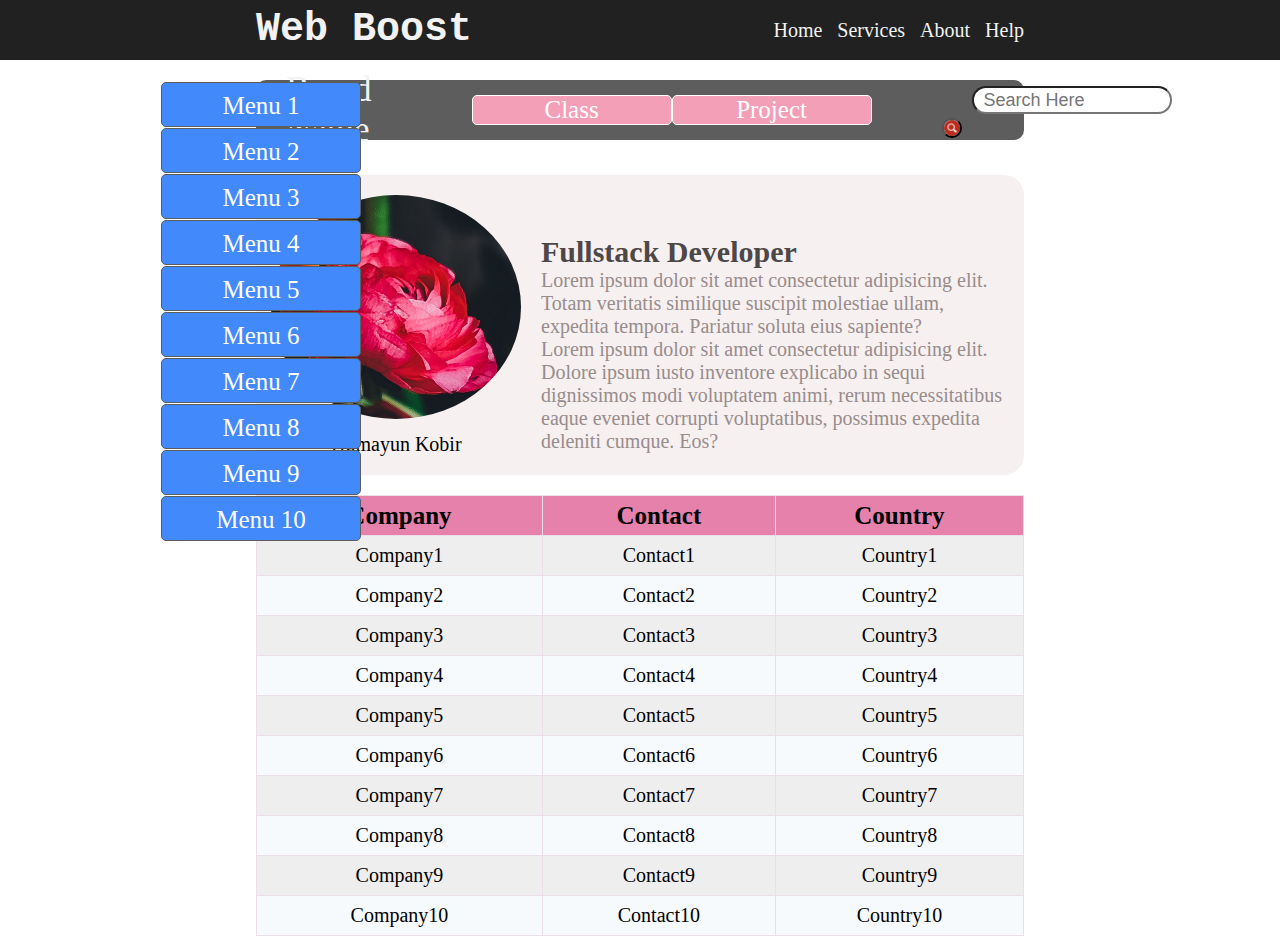
<file: index.html>
<!DOCTYPE html>
<html lang="en">
<head>
    <meta charset="UTF-8">
    <meta http-equiv="X-UA-Compatible" content="IE=edge">
    <meta name="viewport" content="width=device-width, initial-scale=1.0">
    <title>First Project</title>
    <link rel="stylesheet" href="style.css">
</head>
<body>
    <header class="header-area">
        <div class="container">
            <div class="course">
                <h1>Web Boost</h1>
            </div>
            <div class="header-content">
                <ul>
                    <li>Home</li>
                    <li>Services</li>
                    <li>About</li>
                    <li>Help</li>
                </ul>
            </div>
        </div>
    </header>
    <nav class="container nav-area">
        <div class="flex-contant">
            <div class="brand-name">
                <span>Brand Name</span>
            </div>
            <div class="dropdown-menu">
                <ul>
                    <li><a href="#">Class</a></li>
                </ul>
            </div>
            <div class="dropdown-menu">
                <ul>                    
                    <li><a href="#">Project</a>
                        <ul>
                            <li><a href="#">First Sprint</a>
                                <ul>
                                    <li><a href="index.html">Customize Project</a></li>
                                    <li><a href="boxModel.html">Box Model</a></li>
                                    <li><a href="cardDesign.html">Card Design</a></li>
                                    <li><a href="listDesign.html">List Design</a></li>
                                    <li><a href="signUp.html">Sign Up Form</a></li>
                                </ul>
                            </li>
                            <li><a href="#">Second Sprint</a></li>
                            <li><a href="#">Third Sprint</a></li>
                        </ul>
                    </li>                
                </ul>
            </div>
            <div class="search-area">
                <form action="#">
                    <input type="text" placeholder="Search Here">
                    <input type="submit" value="">
                </form>
            </div>
        </div>

    </nav>
    <section class="menu-container">
        <div class="menu">
            <ul>
                <li>Menu 1</li>
                <li>Menu 2</li>
                <li>Menu 3</li>
                <li>Menu 4</li>
                <li>Menu 5</li>
                <li>Menu 6</li>
                <li>Menu 7</li>
                <li>Menu 8</li>
                <li>Menu 9</li>
                <li>Menu 10</li>
            </ul>
        </div>
    </section>
    <section class="contant-area">
        <section class="container profile">
            <div class="person">
                <div class="profile-image">
                    <img src="img/flower.jpg" alt="flower">
                </div>
                <div class="profile-name">
                    <span>Humayun Kobir</span>
                </div>
            </div>
            <div >
                <div class="profile-description">
                    <h2>Fullstack Developer</h2>
                    <p>Lorem ipsum dolor sit amet consectetur adipisicing elit. Totam veritatis similique suscipit molestiae ullam, expedita tempora. Pariatur soluta eius sapiente?</p>
                    <p>Lorem ipsum dolor sit amet consectetur adipisicing elit. Dolore ipsum iusto inventore explicabo in sequi dignissimos modi voluptatem animi, rerum necessitatibus eaque eveniet corrupti voluptatibus, possimus expedita deleniti cumque. Eos?</p>
                </div>
                <div class="social-link">
                    <a href="#">Facebook</a>
                    <a href="#">Twitter</a>
                    <a href="#">Github</a>
                    <a href="#"> Linkedin</a>
                </div>
            </div>
        </section>
        <section class="container table-area">
            <table>
                <tr>
                    <th>Company</th>
                    <th>Contact</th>
                    <th>Country</th>
                </tr>
                <tr>
                    <td>Company1</td>
                    <td>Contact1</td>
                    <td>Country1</td>
                </tr>
                <tr>
                    <td>Company2</td>
                    <td>Contact2</td>
                    <td>Country2</td>
                </tr>
                <tr>
                    <td>Company3</td>
                    <td>Contact3</td>
                    <td>Country3</td>
                </tr>
                <tr>
                    <td>Company4</td>
                    <td>Contact4</td>
                    <td>Country4</td>
                </tr>
                <tr>
                    <td>Company5</td>
                    <td>Contact5</td>
                    <td>Country5</td>
                </tr>
                <tr>
                    <td>Company6</td>
                    <td>Contact6</td>
                    <td>Country6</td>
                </tr>
                <tr>
                    <td>Company7</td>
                    <td>Contact7</td>
                    <td>Country7</td>
                </tr>
                <tr>
                    <td>Company8</td>
                    <td>Contact8</td>
                    <td>Country8</td>
                </tr>
                <tr>
                    <td>Company9</td>
                    <td>Contact9</td>
                    <td>Country9</td>
                </tr>
                <tr>
                    <td>Company10</td>
                    <td>Contact10</td>
                    <td>Country10</td>
                </tr>           
            </table>
        </section>
    </section>
</body>
</html>
</file>
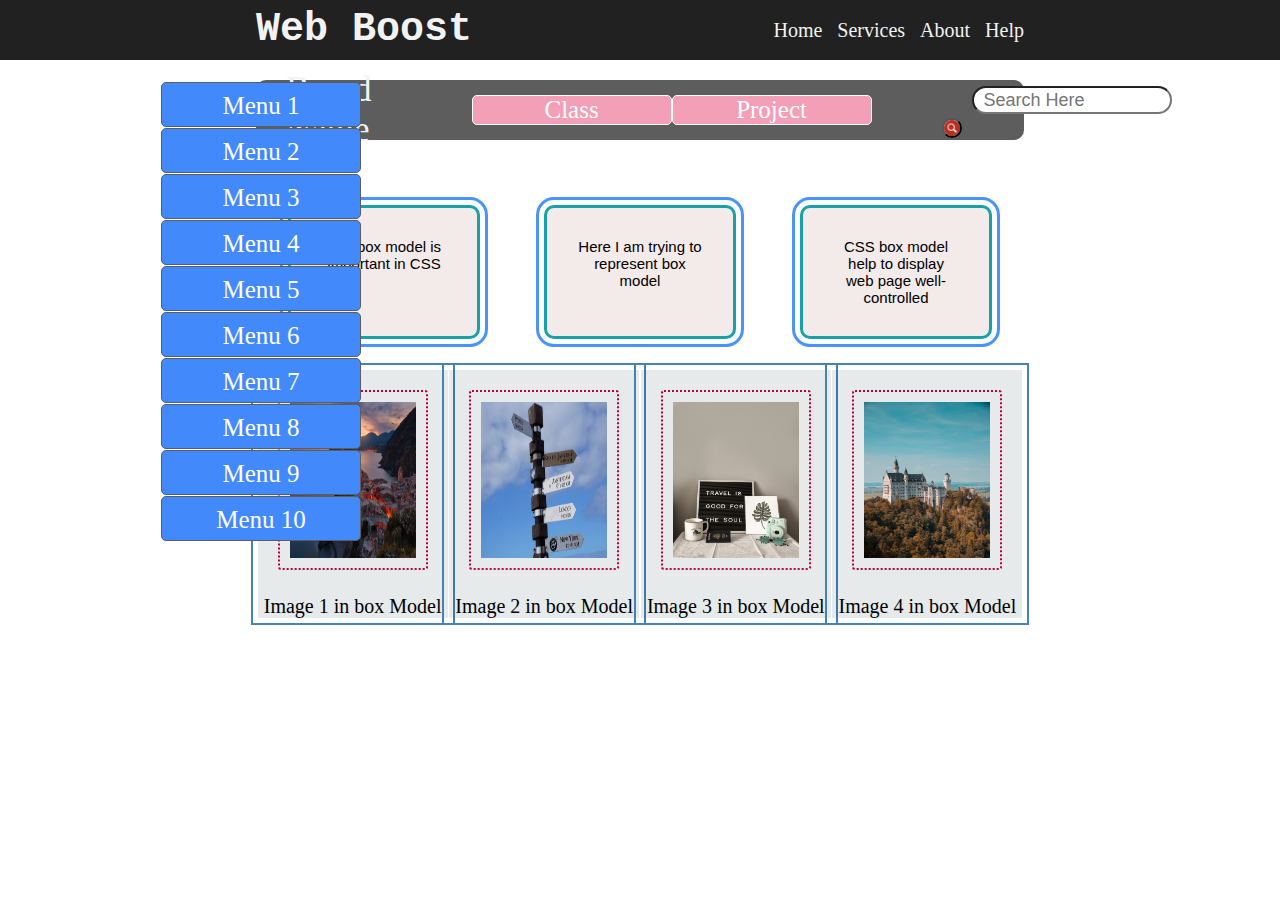
<file: boxModel.html>
<!DOCTYPE html>
<html lang="en">
<head>
    <meta charset="UTF-8">
    <meta http-equiv="X-UA-Compatible" content="IE=edge">
    <meta name="viewport" content="width=device-width, initial-scale=1.0">
    <title>First Project</title>
    <link rel="stylesheet" href="style.css">
</head>
<body>
    <header class="header-area">
        <div class="container">
            <div class="course">
                <h1>Web Boost</h1>
            </div>
            <div class="header-content">
                <ul>
                    <li>Home</li>
                    <li>Services</li>
                    <li>About</li>
                    <li>Help</li>
                </ul>
            </div>
        </div>
    </header>
    <nav class="container nav-area">
        <div class="flex-contant">
            <div class="brand-name">
                <span>Brand Name</span>
            </div>
            <div class="dropdown-menu">
                <ul>
                    <li><a href="#">Class</a></li>
                </ul>
            </div>
            <div class="dropdown-menu">
                <ul>                    
                    <li><a href="#">Project</a>
                        <ul>
                            <li><a href="#">First Sprint</a>
                                <ul>
                                    <li><a href="index.html">Customize Project</a></li>
                                    <li><a href="boxModel.html">Box Model</a></li>
                                    <li><a href="cardDesign.html">Card Design</a></li>
                                    <li><a href="listDesign.html">List Design</a></li>
                                    <li><a href="signUp.html">Sign Up Form</a></li>
                                </ul>
                            </li>
                            <li><a href="#">Second Sprint</a></li>
                            <li><a href="#">Third Sprint</a></li>
                        </ul>
                    </li>                
                </ul>
            </div>
            <div class="search-area">
                <form action="#">
                    <input type="text" placeholder="Search Here">
                    <input type="submit" value="">
                </form>
            </div>
        </div>

    </nav>
    <section class="menu-container">
        <div class="menu">
            <ul>
                <li>Menu 1</li>
                <li>Menu 2</li>
                <li>Menu 3</li>
                <li>Menu 4</li>
                <li>Menu 5</li>
                <li>Menu 6</li>
                <li>Menu 7</li>
                <li>Menu 8</li>
                <li>Menu 9</li>
                <li>Menu 10</li>
            </ul>
        </div>
    </section>
    <section class="contant-area">
        <section class="container box-container-text">
            <div class="text-box">
                <p>The box model is important in CSS</p>
            </div>
            <div class="text-box">
                <p>Here I am trying to represent box model</p>
            </div>
            <div class="text-box">
                <p>CSS box model help to display web page well-controlled</p>
            </div>
        </section>
        <section class="container box-container-image">
            <div class="image-box">
                <img src="img/box1.jpg" alt="Box Model Image 1">
                <p>Image 1 in box Model</p>
            </div>
            <div class="image-box">
                <img src="img/box2.jpg" alt="Box Model Image 2">
                <p>Image 2 in box Model</p>
            </div>
            <div class="image-box">
                <img src="img/box3.jpg" alt="Box Model Image 3">
                <p>Image 3 in box Model</p>
            </div>
            <div class="image-box">
                <img src="img/box4.jpg" alt="Box Model Image 4">
                <p>Image 4 in box Model</p>
            </div>
            
        </section>
    </section>
</body>
</html>
</file>
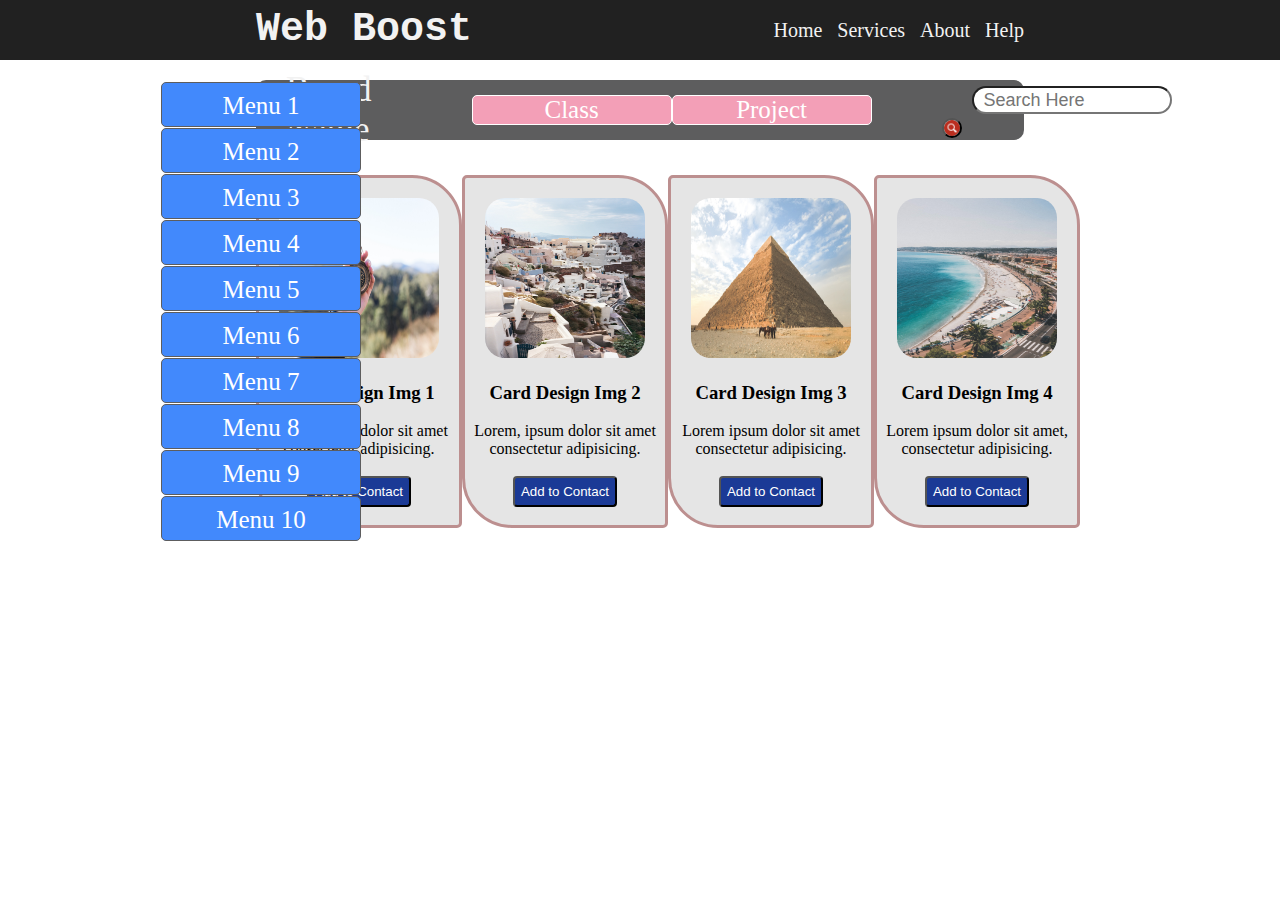
<file: cardDesign.html>
<!DOCTYPE html>
<html lang="en">
<head>
    <meta charset="UTF-8">
    <meta http-equiv="X-UA-Compatible" content="IE=edge">
    <meta name="viewport" content="width=device-width, initial-scale=1.0">
    <title>First Project</title>
    <link rel="stylesheet" href="style.css">
</head>
<body>
    <header class="header-area">
        <div class="container">
            <div class="course">
                <h1>Web Boost</h1>
            </div>
            <div class="header-content">
                <ul>
                    <li>Home</li>
                    <li>Services</li>
                    <li>About</li>
                    <li>Help</li>
                </ul>
            </div>
        </div>
    </header>
    <nav class="container nav-area">
        <div class="flex-contant">
            <div class="brand-name">
                <span>Brand Name</span>
            </div>
            <div class="dropdown-menu">
                <ul>
                    <li><a href="#">Class</a></li>
                </ul>
            </div>
            <div class="dropdown-menu">
                <ul>                    
                    <li><a href="#">Project</a>
                        <ul>
                            <li><a href="#">First Sprint</a>
                                <ul>
                                    <li><a href="index.html">Customize Project</a></li>
                                    <li><a href="boxModel.html">Box Model</a></li>
                                    <li><a href="cardDesign.html">Card Design</a></li>
                                    <li><a href="listDesign.html">List Design</a></li>
                                    <li><a href="signUp.html">Sign Up Form</a></li>
                                </ul>
                            </li>
                            <li><a href="#">Second Sprint</a></li>
                            <li><a href="#">Third Sprint</a></li>
                        </ul>
                    </li>                
                </ul>
            </div>
            <div class="search-area">
                <form action="#">
                    <input type="text" placeholder="Search Here">
                    <input type="submit" value="">
                </form>
            </div>
        </div>

    </nav>
    <section class="menu-container">
        <div class="menu">
            <ul>
                <li>Menu 1</li>
                <li>Menu 2</li>
                <li>Menu 3</li>
                <li>Menu 4</li>
                <li>Menu 5</li>
                <li>Menu 6</li>
                <li>Menu 7</li>
                <li>Menu 8</li>
                <li>Menu 9</li>
                <li>Menu 10</li>
            </ul>
        </div>
    </section>
    <section class="contant-area">
        <section class="container card-container">
            <div class="card">
                <img src="img/card1.jpg" alt="Card Image 1">
                <h3>Card Design Img 1</h3><br>
                <p>Lorem ipsum dolor sit amet consectetur adipisicing.</p><br>
                <button>Add to Contact</button><br><br>
            </div>
            <div class="card">
                <img src="img/card2.jpg" alt="Card Image 2">
                <h3>Card Design Img 2</h3><br>
                <p>Lorem, ipsum dolor sit amet consectetur adipisicing.</p><br>
                <button>Add to Contact</button><br><br>
            </div>
            <div class="card">
                <img src="img/card3.jpg" alt="Card Image 3">
                <h3>Card Design Img 3</h3><br>
                <p>Lorem ipsum dolor sit amet consectetur adipisicing.</p><br>
                <button>Add to Contact</button><br><br>
            </div>
            <div class="card">
                <img src="img/card4.jpg" alt="Card Image 4">
                <h3>Card Design Img 4</h3><br>
                <p>Lorem ipsum dolor sit amet, consectetur adipisicing.</p><br>
                <button>Add to Contact</button><br><br>
            </div>
        </section>
    </section>
</body>
</html>
</file>
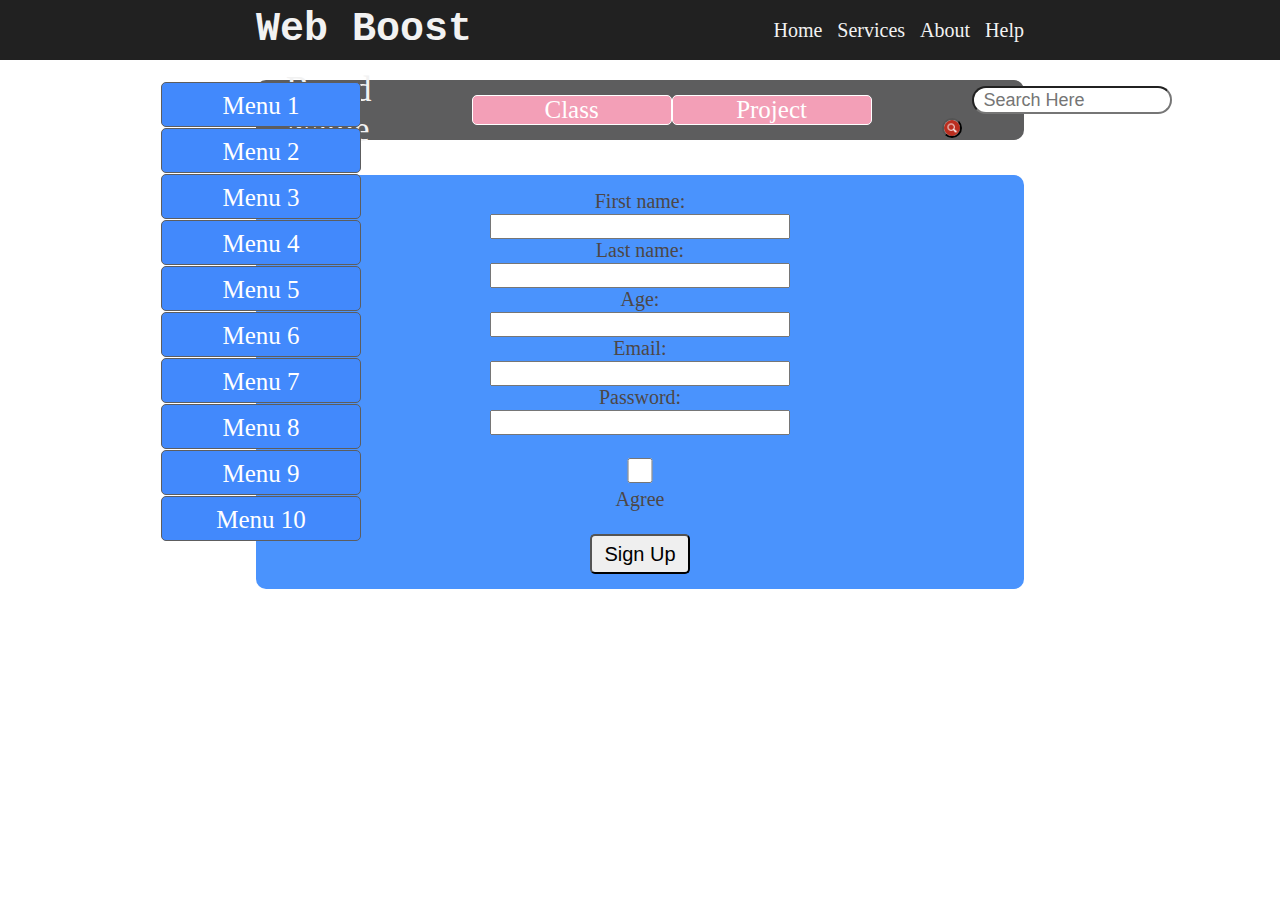
<file: signUp.html>
<!DOCTYPE html>
<html lang="en">
<head>
    <meta charset="UTF-8">
    <meta http-equiv="X-UA-Compatible" content="IE=edge">
    <meta name="viewport" content="width=device-width, initial-scale=1.0">
    <title>First Project</title>
    <link rel="stylesheet" href="style.css">
</head>
<body>
    <header class="header-area">
        <div class="container">
            <div class="course">
                <h1>Web Boost</h1>
            </div>
            <div class="header-content">
                <ul>
                    <li>Home</li>
                    <li>Services</li>
                    <li>About</li>
                    <li>Help</li>
                </ul>
            </div>
        </div>
    </header>
    <nav class="container nav-area">
        <div class="flex-contant">
            <div class="brand-name">
                <span>Brand Name</span>
            </div>
            <div class="dropdown-menu">
                <ul>
                    <li><a href="#">Class</a></li>
                </ul>
            </div>
            <div class="dropdown-menu">
                <ul>                    
                    <li><a href="#">Project</a>
                        <ul>
                            <li><a href="#">First Sprint</a>
                                <ul>
                                    <li><a href="index.html">Customize Project</a></li>
                                    <li><a href="boxModel.html">Box Model</a></li>
                                    <li><a href="cardDesign.html">Card Design</a></li>
                                    <li><a href="listDesign.html">List Design</a></li>
                                    <li><a href="signUp.html">Sign Up Form</a></li>
                                </ul>
                            </li>
                            <li><a href="#">Second Sprint</a></li>
                            <li><a href="#">Third Sprint</a></li>
                        </ul>
                    </li>                
                </ul>
            </div>
            <div class="search-area">
                <form action="#">
                    <input type="text" placeholder="Search Here">
                    <input type="submit" value="">
                </form>
            </div>
        </div>

    </nav>
    <section class="menu-container">
        <div class="menu">
            <ul>
                <li>Menu 1</li>
                <li>Menu 2</li>
                <li>Menu 3</li>
                <li>Menu 4</li>
                <li>Menu 5</li>
                <li>Menu 6</li>
                <li>Menu 7</li>
                <li>Menu 8</li>
                <li>Menu 9</li>
                <li>Menu 10</li>
            </ul>
        </div>
    </section>
    <section class="contant-area">
        <section class="container form-design">
            <form action="#">
                <label >First name:</label><br>
                <input type="text"><br>
                <label >Last name:</label><br>
                <input type="text"><br>
                <label >Age:</label><br>
                <input type="text"><br>
                <label >Email:</label><br>
                <input type="email"><br>
                <label >Password:</label><br>
                <input type="password"><br><br>
                <input type="checkbox"><br>
                <label >Agree</label><br><br>

                <input type="submit" value="Sign Up"><br>
                
                
            </form>
        </section>
    </section>

</body>
</html>
</file>
<file: style.css>
/*========================
        Common CSS 
==========================*/
::-webkit-scrollbar{
    display: none;
}
*{
    margin: 0;
    padding: 0;
    box-sizing: border-box;
}
body{
    height: 100vh;
    width: 100vw;
}
.clear-fix{
    content:"";
    display: block;
    clear: both;
}
.container{
    max-width: 60%;
    margin: 0 auto;
}
/*========================
        Header
==========================*/
.header-area{
    width: 100%;
    height: 60px;
    background-color: #212121;
    color: #f2f2f2;
}
.course{
    float: left;
    font-size: 20px;
    font-family: 'Courier New', Courier, monospace;
    line-height: 60px;
    

}
.header-content{
    float: right;
    font-size: 20px;
    font-family:cursive;
    line-height: 60px;

}
header div ul li{
    list-style: none;
    display: inline;
    margin-left: 10px;
    cursor: pointer;

}
  /*========================
        Navbar
==========================*/
.nav-area{
    margin: 20px auto;
    border-radius: 10px;
    width: 100%;
    height: 60px;
    background-color: #5D5D5E;
    color: #f2f2f2;
    /* z-index: 100; */

}
.flex-contant{
    display: flex;
    justify-content:space-around;
    height: 60px;
    align-items: center;
}
.brand-name{
    font-size: 35px;
    margin-right: 100px;
    margin-left: 30px;
}
.dropdown-menu{
    font-size: 25px;
    z-index: 99;    
}
.dropdown-menu ul{
    list-style: none;
    text-decoration: none;
    position: relative;
    width: 200px; 
    text-align: center;
    
}
.dropdown-menu li{
    background-color: #F39FB7;   
    border: #fff solid 1px;
    border-radius: 5px;
}
.dropdown-menu ul a{
    text-decoration: none;
    color: #fff;

}
.dropdown-menu ul ul{
    position: absolute;
    left: -10000px;
    
}
.dropdown-menu ul li:hover ul{
    left: 0;
    
}
.dropdown-menu ul li:hover{
    background-color: #212121;
    transition: 0.5s;
    
}
.dropdown-menu ul li:hover a{
    color: #B90139;
    transition: 0.5s;
    
}
.dropdown-menu ul li:hover ul a{
    color: #fff;
    transition: 0.5s;
    
}
.dropdown-menu ul ul li:hover a{
    color: #B90139;
    transition: 0.5s;
    
}
.dropdown-menu ul ul li:hover ul a{
    color: #fff;
    transition: 0.5s;
    
}
.dropdown-menu ul ul ul li:hover a{
    color: #B90139;
    transition: 0.5s;
    
}
.dropdown-menu ul li:hover ul ul{
    position: absolute;
    left: -10000px;
    
}
.dropdown-menu ul ul li:hover ul{
    position: absolute;
    display: block;
    top: 0;
    left: 200px;
    
}
.search-area{
    margin-left: 100px;
    margin-right: 20px;
    z-index: 97;
}
.search-area form [type="text"]{
    position: relative;
    height: 28px;
    width: 200px;
    border-radius: 15px;
    padding: 10px;
    font-size: 18px;
}
.search-area form [type="submit"]{
    background-image: url(img/search.png);
    background-repeat: no-repeat;
    background-position: center;
    background-size:cover;
    width: 20px;
    height: 20px;
    border-radius: 50%;
    position: relative;
    top: 4px;
    left: -30px;
}


/*========================
        Menu
==========================*/
.menu-container{
    font-size: 25px;
    color: #fff;
    position: relative;
    left: 160px;
    top: -78px;
    z-index: 800;
    /* display: flex;
    flex-direction: column; */
    display: inline;

}
.menu ul{
    list-style: none;
    /* display: flex;
    flex-direction: column; */
    display: inline;

}
.menu li{
    width: 200px;
    height: 45px;
    background-color: #4289FC;
    text-align: center;
    border: #5D5D5E solid 1px;
    border-radius: 5px;
    line-height: 45px;
    margin: 1px;
    display: flex;
    /* display: inline; */
    flex-direction: column;

}
.menu li:hover{
    background-color: #212121;
    color: #B90139;
    cursor: pointer;
    transition: 0.5s;
    /* z-index: 79; */
}

/*========================
    Total contant Area 
==========================*/
.contant-area{
    position: relative;
    top: -445px;
    /* z-index: 50; */

}
/*========================
        Profile 
==========================*/
.profile{
    background-color: rgba(136, 49, 49, 0.07);
    height: 300px;
    border-radius: 20px;
    display: flex;
    justify-content:space-between;
    overflow: hidden;
    /* z-index: 75; */
        
}
.person{
    margin: 20px 0 0 15px;
    
}
.profile-image img{
    width: 250px;
    height: auto;
    border-radius: 50%;

}

.profile-name{
    font-size: 20px;
    position: relative;
    top: 10px;
    left: 60px;

}
.profile-description{
    margin: 60px 10px 0 20px;

}
.profile-description h2{
    font-size: 30px;
    color: #4d4747;

}
.profile-description p{
    font-size: 20px;
    color: #978c8c;

}
.social-link{
    position: relative;
    top: 20px;
    text-align: center;
    z-index: 91;
    
}
.social-link a{
    text-decoration: none;
    font-family: 'Franklin Gothic Medium', 'Arial Narrow', Arial, sans-serif;
    margin-left: 10px;
    font-size: 20px;
        
}
.social-link a:hover{
    background-color: #e97e9c;
    transition: 0.5s;
    padding: 10px;
    border-radius: 5px;
    color: #fff;
        
}
/*========================
        Table
==========================*/
.table-area{
    margin-top: 20px;
}
table{
    width: 100%;
    font-size: 20px;
    text-align: center;
    background-color: #EEEEEE;
}
table, th, td {
    border: 1px solid #ebdee8;
    border-collapse: collapse;
  }
  table th{
      font-size: 25px;
      background-color: #E581AB;
  }
  table tr:nth-child(odd){
      background-color: #f7fAfD;
  }
  table tr{
      height: 40px;
  }
  /*========================
        Box Model
==========================*/
.box-container-text{
    display: flex;
    justify-content:space-around;
    font-family:Verdana, Geneva, Tahoma, sans-serif;
    font-size: 15px;
    margin: 30px auto;
    text-align: center;

}
.text-box{
    width: 25%;
    padding: 30px;
    border: #18A2A7 solid 3px;
    border-radius: 10px;
    outline: #4A93FD solid;
    outline-offset: 5px;
    margin: 1px;
    background-color: rgba(136, 49, 49, 0.1);

}
.box-container-image{
    display: flex;
    justify-content:space-evenly;
    font-size: 20px;
    font-family:fantasy;
    text-align: center;

}
.image-box{
    outline: steelblue solid 2px;
    outline-offset: 5px;
    background-color: rgba(13, 49, 49, 0.1);
    
}
.box-container-image img{
    width: 150px;
    height: 180px;
    padding: 10px;
    border: #B90139 dotted 2px;
    border-radius: 3px;
    margin: 20px;
}
/*========================
        Card Design
==========================*/
.card-container{
    display: flex;
    justify-content:space-around;
}
.card{
    width: 210px;
    text-align: center;
    border: rosybrown solid;
    border-radius: 5px;
    border-bottom-left-radius: 50px;
    border-top-right-radius: 50px;
    background-color: rgba(150, 150, 150, 0.25);


}
.card img{
    width: 200px;
    height: 200px;
    border-radius: 20%;
    padding: 20px;
}
.card button{
    padding: 6px;
    border-radius: 4px;
    background-color: #1B3A96;
    color: #fff;
}
/*========================
        List Design
==========================*/
.list-design{
    display: flex;
    justify-content:space-around;
}
.order-list img{
    width: 100px;
    height: 100px;
    position: relative;
    top: 50px;
    border: solid;
    border-radius: 5px;

}
.unorder-list ul{
    list-style-image: url(img/listStyle.png);
    
    

}

.unorder-list img{
    width: 100px;
    height: 100px;
    position: relative;
    top: 50px;
    border: solid;
    border-radius: 5px;

}
/*========================
        Form Design
==========================*/
.form-design{
    text-align: center;
    font-size: 20px;
    background-color: #4A93FD;
    border-radius: 10px;
    padding: 15px;
    color: #4d4747;
    z-index: 79;
    /* display: inline; */
}
.form-design input{
    text-align: center;
    width: 300px;
    height: 25px;
    /* z-index: 952; */
}
.form-design form [type="submit"] {
    font-size: 20px;
    width: 100px;
    height: 40px;
    padding: 5px;
    border-radius: 5px;
    /* z-index: 101; */
    
}
</file>
